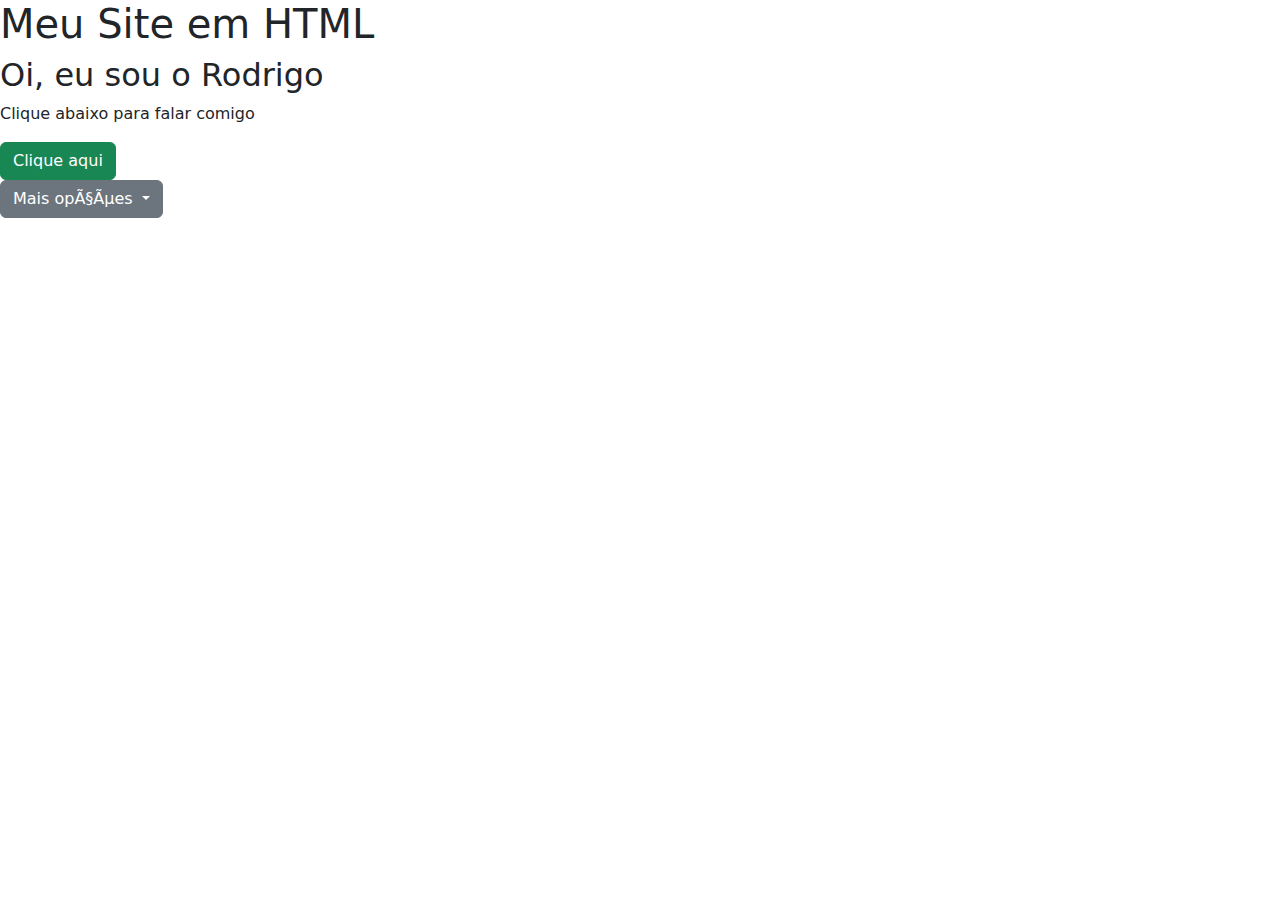
<file: index.html>
<html lang="pt">
<head>
    <meta charset="ISO-8895-1">
    <!-- CSS only -->
    <link href="https://cdn.jsdelivr.net/npm/bootstrap@5.2.2/dist/css/bootstrap.min.css" rel="stylesheet" integrity="sha384-

Zenh87qX5JnK2Jl0vWa8Ck2rdkQ2Bzep5IDxbcnCeuOxjzrPF/et3URy9Bv1WTRi" crossorigin="anonymous">
    <meta http-equiv="X-UA-Compatible" content="IE=edge">
    <meta name="viewport" content="width=device-width, initial-scale=1.0">
    <title>Site com bootstrap!</title>
</head>
<body>
    <h1>Meu Site em HTML</h1>
    <h2>Oi, eu sou o Rodrigo</h2>
    <p>Clique abaixo para falar comigo</p>
    <button type="button" class="btn btn-success">Clique aqui</button>
    
    <!-- JavaScript Bundle with Popper -->
    <script src="https://cdn.jsdelivr.net/npm/bootstrap@5.2.2/dist/js/bootstrap.bundle.min.js" integrity="sha384-OERcA2EqjJCMA+/3y

+gxIOqMEjwtxJY7qPCqsdltbNJuaOe923+mo//f6V8Qbsw3" crossorigin="anonymous"></script>
   
 <div class="dropdown">
  <button class="btn btn-secondary dropdown-toggle" type="button" data-bs-toggle="dropdown" aria-expanded="false">
    Mais opções
  </button>
  <ul class="dropdown-menu">
    <li><a class="dropdown-item 1" href="mailto:rodzeymer@yahoo.com">Mandar E-mail</a></li>
    <li><a class="dropdown-item 2" href="https://www.twitter.com/Zeymer" target="_blank">Rede Social Twitter</a></li>
    <li><a class="dropdown-item 3" href="https://github.com/Rodzeymer" target="_blank">Acessar o Github</a></li>
  </ul>
</div>
</body>
</html>
</file>
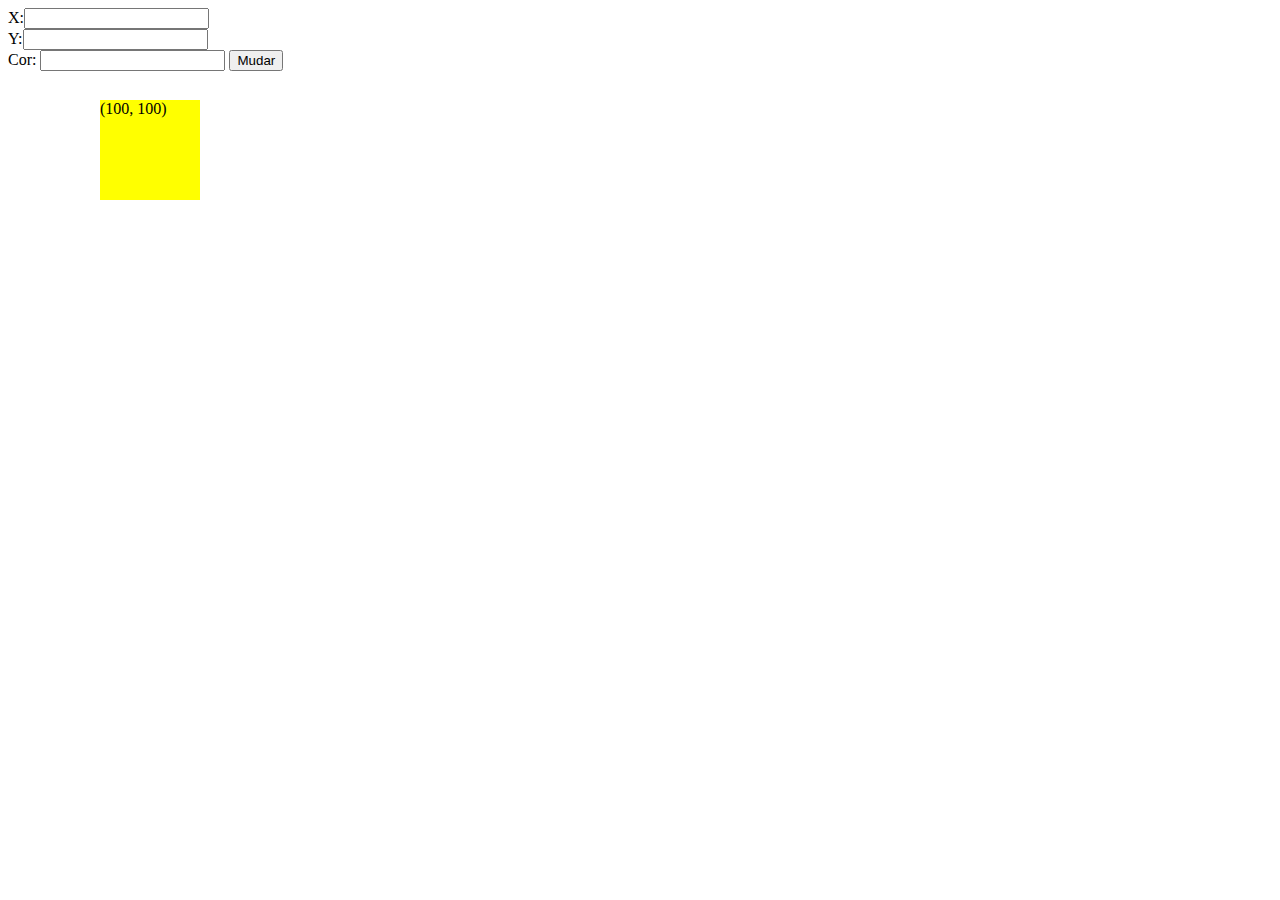
<file: comecojs.html>
<html lang="en">
<head>
    <meta charset="UTF-8">
    <meta http-equiv="X-UA-Compatible" content="IE=edge">
    <meta name="viewport" content="width=device-width, initial-scale=1.0">
    <title>Document</title>
    <style>
        #c1{
            position: absolute; top:100px; left:100px; width:100px; height:100px; background-color: yellow;
        }
    </style>
</head>
<body>
<div id="c1"> (100, 100)</div>
X:<input type="text" id="x1"> <br>
Y:<input type="text" id="y1"> <br>
Cor: <input type="text" id="cor">
<button onclick="alterar()">Mudar</button>
    
</body>
<script>
    function alterar(){
        let objc = document.getElementById("c1");
        let objx = document.getElementById("x1");
        let objy = document.getElementById("y1");
        let objcor = document.getElementById("cor")

        objc.style.left=`${objx.value}px`;
        objc.style.top=`${objy.value}px`;
        objc.style.backgroundColor=`${objcor.value}`;

        objc.innerHTML=`(${objx.value}, ${objy.value}, ${objcor.value})`

    }
</script>
</html>
</file>
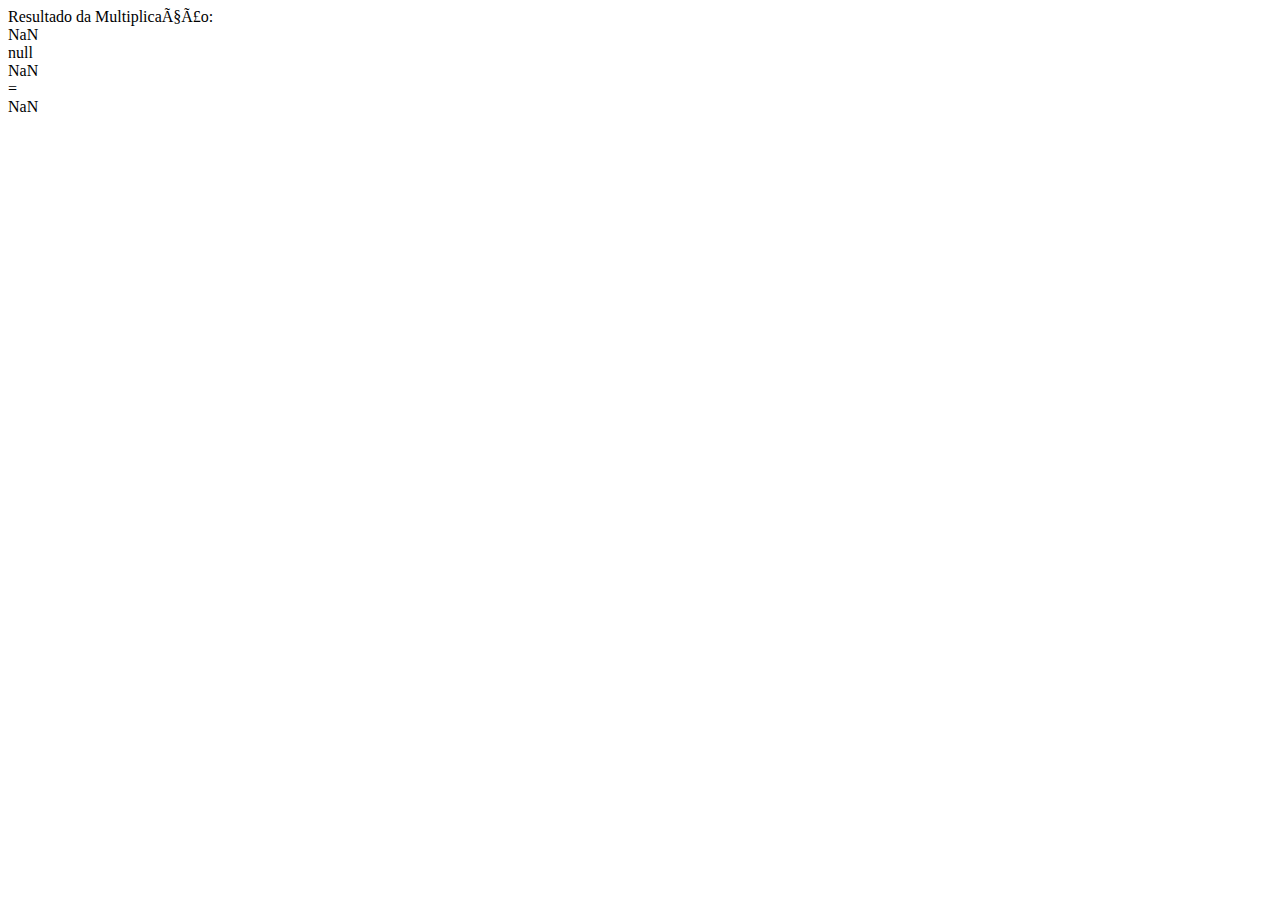
<file: index3js.html>
<!doctype html>
<html lang="pt-BR">
<head>
	<meta charset="iso-8859-1">
	<title>Incorporando Javascript em Páginas HTML</title>
	<!-- Incorporando um arquivo .js externo -->
	
</head>
<body>
	<div id="exibe_resultado"> Resultado da Multiplicação:   </div>
</body>
<script src="script.js"></script>
</html>
</file>
